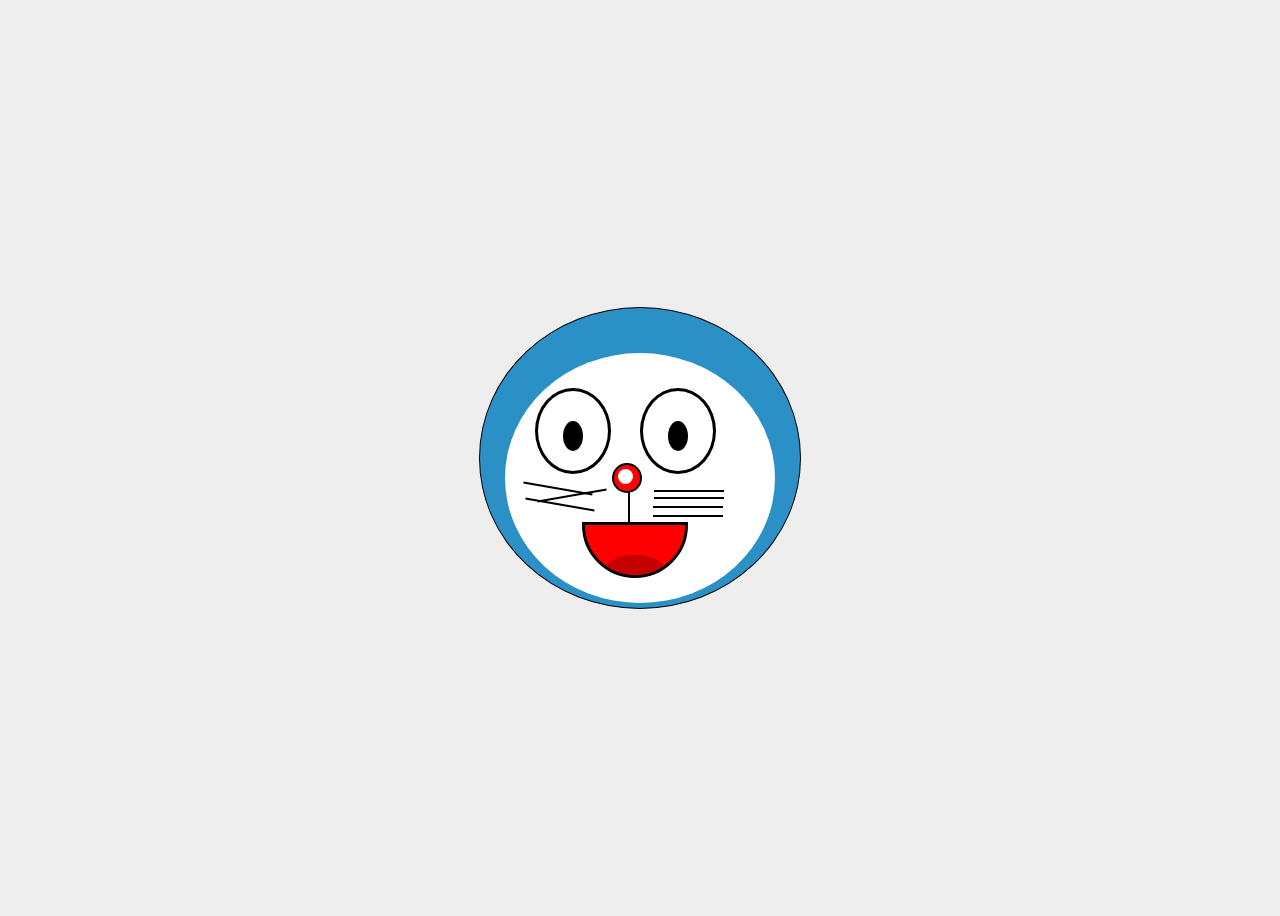
<file: index.html>
<!DOCTYPE html>
<html lang="en">

<head>
    <meta charset="UTF-8">
    <meta name="viewport" content="width=device-width, initial-scale=1.0">
    <title>Doreamon</title>
    <link rel="stylesheet" href="css/styel.css">
</head>

<body>
    <div class="doraemon">
        <div class="face">
            <!--Eyes-->
            <div class="both_eyes">
                <div class="eye left-eye">
                    <div class="pupil"></div>
                </div>
                <div class="eye right-eye">
                    <div class="pupil"></div>
                </div>
            </div>
            <!--Nose-->
            <div class="nose"></div>
            <div class="inner_nose"></div>

            <!--centre-line-->
            <div class="centre-line"></div>
            <!--Mouth-->
            <div class="Mouth">
                <div class="tongue"></div>
            </div>
            <!--whiskers left-->
            <div class="whiskers_right1"></div>
            <div class="whiskers_right2"></div>
            <div class="whiskers_right3"></div>

            <!--whiskers right-->
            <div class="whiskers_left1"></div>
            <div class="whiskers_left2"></div>
            <div class="whiskers_left3"></div>
             <div class="whiskers_left3"></div>
        </div>
    </div>
    </div>
</body>

</html>
</file>
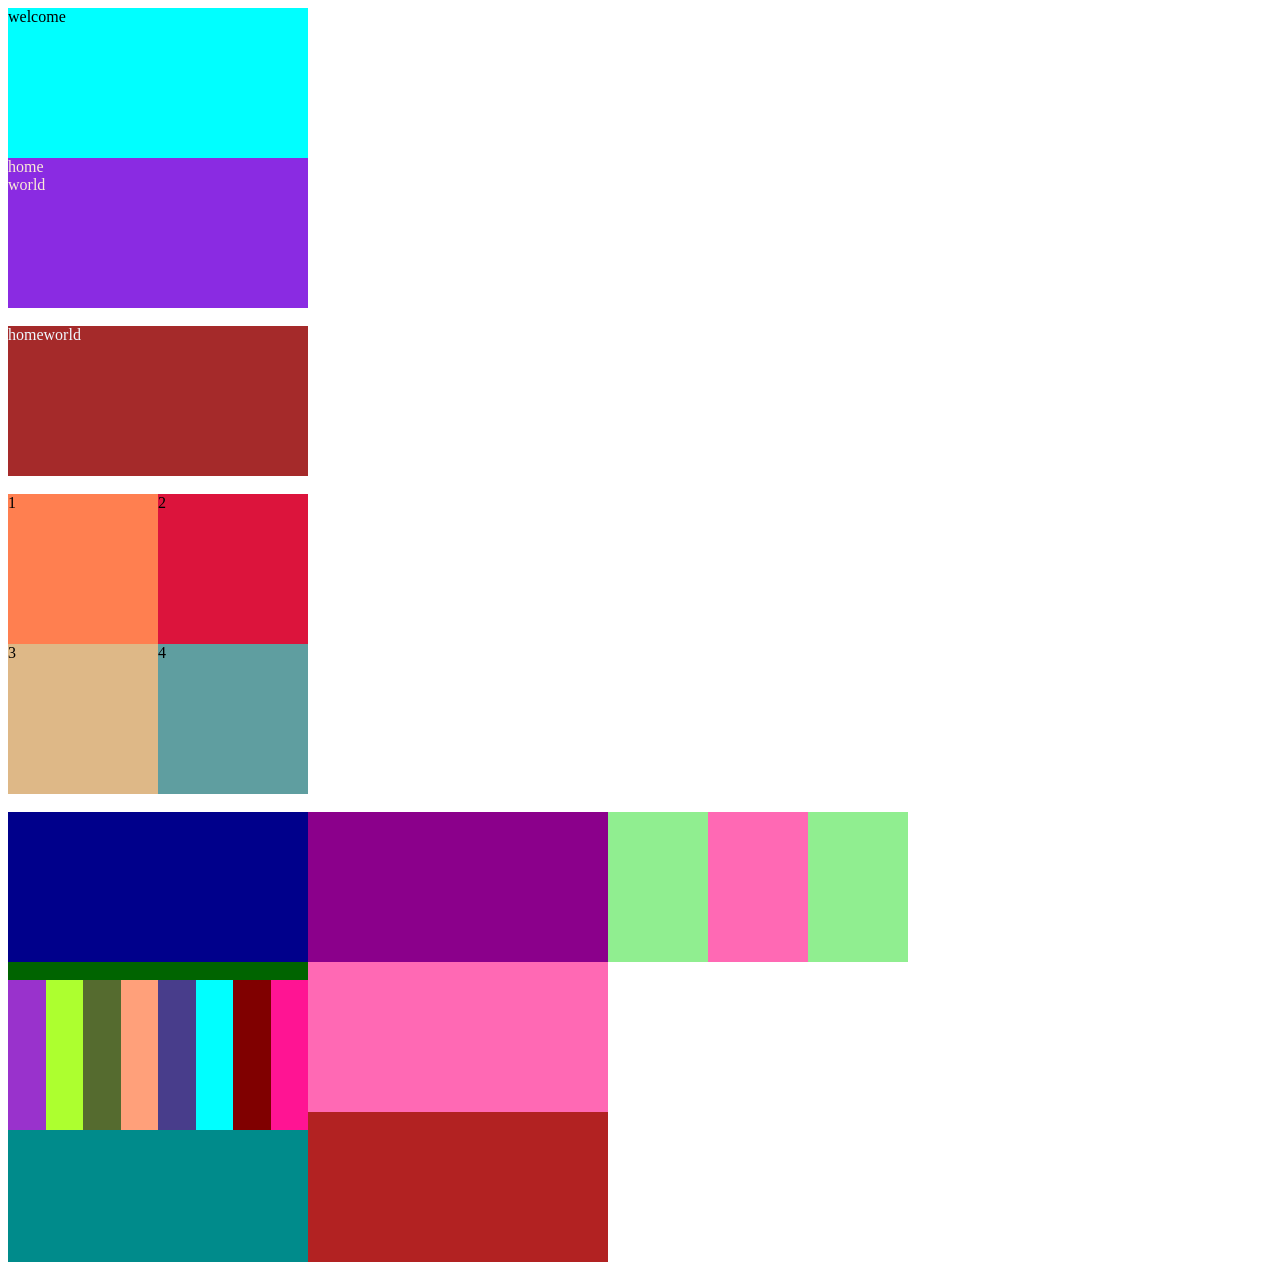
<file: css/index.html>
<!DOCTYPE html>
<html lang="en">

<head>

    <title>Css Properties</title>
    <link rel="stylesheet" href="css/style.css">
</head>

<body>
    <div class="row">
        welcome
    </div>

    <div class="row1">
        <div> home</div>

        <div>
            world
        </div>
    </div>
    <br>
    <div class="row2">
        <div>
            home
        </div>
        <div>
            world
        </div>
    </div>
    <br>
    <div class="row3">
        <div class="rowc1">1</div>
        <div class="rowc2">2</div>
    </div>
    <div class="row4">
        <div class="rowc3">3</div>
        <div class="rowc4">4</div>
    </div>
    <br>
    <div class="row5">
        <div class="row6">
            <div class="row7"></div>
            <div class="row8"></div>
            <div class="row9"></div>


        </div>
        <div class="row10">
            <div class="row11"></div>
            <div class="row12"></div>
            <div class="row13"></div>



        </div>
        <div class="row17">
            <div class="row14"></div>
            <div class="row15"></div>
            <div class="row16"></div>
        </div>
    </div>
    <br>


    
    <div class="row18">
        <div class="row19"></div>
        <div class="row20"></div>
        <div class="row21"></div>
        <div class="row22"></div>
        <div class="row23"></div>
        <div class="row24"></div>
        <div class="row25"></div>
        <div class="row26"></diV>
 </div>
</body>           

</html>
</file>
<file: css/styel.css>
body{
    background: #eee;
    display: flex;
    justify-content: center;
    align-items: center;
    height: 100vh;
}
/* outer head */
.doraemon{
    width: 320px;
    height: 300px;
    background-color: #2b90c6;
    border-radius: 50%;
    border: 1px solid black;
    position: relative;
}
/* inner face*/
.face{
    width: 270px;
    height: 250px;
    background-color: #fff;
    border-radius: 50%;
    position: absolute;
    bottom: 5px;
    left: 50%;
    transform: translatex(-50%)
}
/* eyes*/
.eye{
    width: 70px;
    height: 80px;
    background-color: white;
    border: 3px solid black;
    border-radius: 50%;
    position: absolute;
    top: 35px;
    left: 50%;
    display: flex;
}
.left-eye{
    left: 30px;
    z-index: 1;
}
.right-eye{
    z-index: 1;
}
.pupil{
    width: 20px;
    height: 30px;
    background-color: #000;
    border-radius: 50%;
    position: absolute;
    left: 50%;
    bottom: 20px;
    transform: translatex(-50%);
    animation: moveeye 1.23s  infinite alternate;
}
@keyframes moveeye {
    0%{
        transform: translatex(-10px);
    }
    100%{
        transform: translatex(10px);
    }
    
}
.nose{
    width: 26px;
    height: 26px;
    background: red;
    border-radius: 50%;
    border: 2px solid black;
    position: absolute;
    top: 110px;
    left: 45%;
    transform: translatex(-50%);
}
.inner_nose{
    width: 15px;
    height: 15px;
    background-color: white;
    border-radius: 50%;
    position: absolute;
    top: 116px;
    left: 42%;

}
.centre-line{
    width: 2px;
    height: 65px;
    background-color: black;
    position: absolute;
    top: 138px;
    left: 46%;
    transform: translatex(-50%);
}

/*mouth*/
mouth{
    width: 150px;
    height: 100px;
    border-bottom: 3px solid #000;
    border-radius: 0 0 150px  150px;
    position: absolute;
    top: 110px;
    left: 55px;
}
.whiskers_right1{
    width: 70px;
    height: 70px;
    border-bottom: 2px solid black;
    margin-top: 81px;
    margin-left: 26px;
    transform: rotate(10deg);
}
.whiskers_right2{
    width: 70px;
    height: 70px;
    border-bottom: 2px solid black;
    margin-top: -81px;
    margin-left: 26px;
    transform: rotate(-10deg);

}

.whiskers_right3{
    width: 70px;
    height: 70px;
    border-bottom: 2px solid black;
    margin-top: -79px;
    margin-left: 24px;
    transform: rotate(10deg);

}
.whiskers_left1{
    width: 70px;
    height: 70px;
    border-bottom: 2px solid black;
    margin-top: -70px;
    margin-left: 149px;
}
.whiskers_left2{
    width: 70px;
    height: 70px;
    border-bottom: 2px solid black;
    margin-top: -65px;
    margin-left: 149px;
}
.whiskers_left3{
    width: 70px;
    height: 70px;
    border-bottom: 2px solid black;
    margin-top: -63px;
    margin-left: 148px;
}
.Mouth{
    width: 100px;
    height: 50px;
    background-color: red;
    border: 3px solid black;
    border-radius: 0 0 120px 120px;
    position: absolute;
    bottom: 25px;
    left: 48%;
    transform: translatex(-50%);
    overflow: hidden;
}
.tongue{
    width: 60px;
    height: 30px;
    background-color: #c40000;
    border-radius: 50%;
    position: absolute;
    bottom: -10px;
    left: 50%;
    transform: translatex(-50%);
}
</file>
<file: css/css/style.css>
.row{
    background-color: aqua;
    color: black;
    width: 300px;
    height: 150px;
}
.row1{
    background-color: #8a2be2;
    color: antiquewhite;
    width: 300px;
    height: 150px;
}
.row2{
    background-color: brown;
    color: aliceblue;
    width: 300px;
    height: 150px;
    display: flex;
}
.row3{
    display: flex;
    background-color: chartreuse;
    color: white;
    width: 300px;
    height: 150px;
}
.rowc1{
    background-color: coral;
    color: black;
    width: 300px;
    height: 150px;
}
.rowc2{
    background-color: crimson;
    color: black;
    width: 300px;
    height: 150px;
}
.row4{
    display: flex;
    background-color: darkgoldenrod;
    color: black;
    width: 300px;
    height: 150px;
}
.rowc3{
    background-color: burlywood;
    color: black;
    width: 300px;
    height: 150px;
}
.rowc4{
    background-color: cadetblue;
    color: black;
    width: 300px;
    height: 150px;
}
.row5{
    display: flex;
    background-color: chocolate;
    color: black;
    width: 300px;
    height: 150px;
}
.row6{
    background-color: aquamarine;
    color: black;
    width: 300px;
    height: 150px;
}
.row7{
    background-color: darkblue;
    color: black;
    width: 300px;
    height: 150px;
}
.row8{
    background-color: darkgreen;
    color: black;
    width: 300px;
    height: 150px;
}
.row9{
    background-color: darkcyan;
    color: black;
    width: 300px;
    height: 150px;
}
.row10{
    background-color: burlywood;
    color: black;
    width: 300px;
    height: 150px;
}
.row11{
    background-color: darkmagenta;
    color: black;
    width: 300px;
    height: 150px;
}
.row12{
    background-color: hotpink;
    color: black;
    width: 300px;
    height: 150px;
}
.row13{
    background-color: firebrick;
    color: bisque;
    width: 300px;
    height: 150px;
}
.row14{
    background-color: lightgreen;
    color: black;

    width: 300px;
    height: 150px;
}
.row15{
   background-color: hotpink;
    color: black;
    width: 300px;
    height: 150px;
}   
.row16{
background-color:lightgreen;
    color: black;
    width: 300px;
    height: 150px;
}
.row17{
    display: flex;
    background-color: darksalmon;
    width: 300px;
    height: 150px;
}
.row18{
    display: flex;
    background-color: mediumvioletred;
    color: black;
    width: 300px;
    height: 150px;
}
.row19{
    background-color: darkorchid;
    color:white ;
    width: 300px;
    height: 150px;

}
.row20{
    background-color: greenyellow;
    color: black;
        width: 300px;
    height: 150px;


}
.row21{
    background-color: darkolivegreen;
    color: bisque;
    width: 300px;
    height: 150px;
}
.row22{
    background-color: lightsalmon;
    color: black;
    width: 300px;
    height: 150px;
}
.row23{
    background-color: darkslateblue;
    color: burlywood;
    width: 300px;
    height: 150px;
}
.row24{
    background-color: aqua;
    color: darkmagenta;
    width: 300px;
    height: 150px;
}
.row25{
    background-color: maroon;
    color: antiquewhite;
    width: 300px;
    height: 150px;
}
.row26{
    background-color: deeppink;
    color: violet;
    width: 300px;
    height: 150px;
}
.row27{
    background-color: orangered;
    color: blanchedalmond;
    width: 300px;
    height: 150px;
}
</file>
